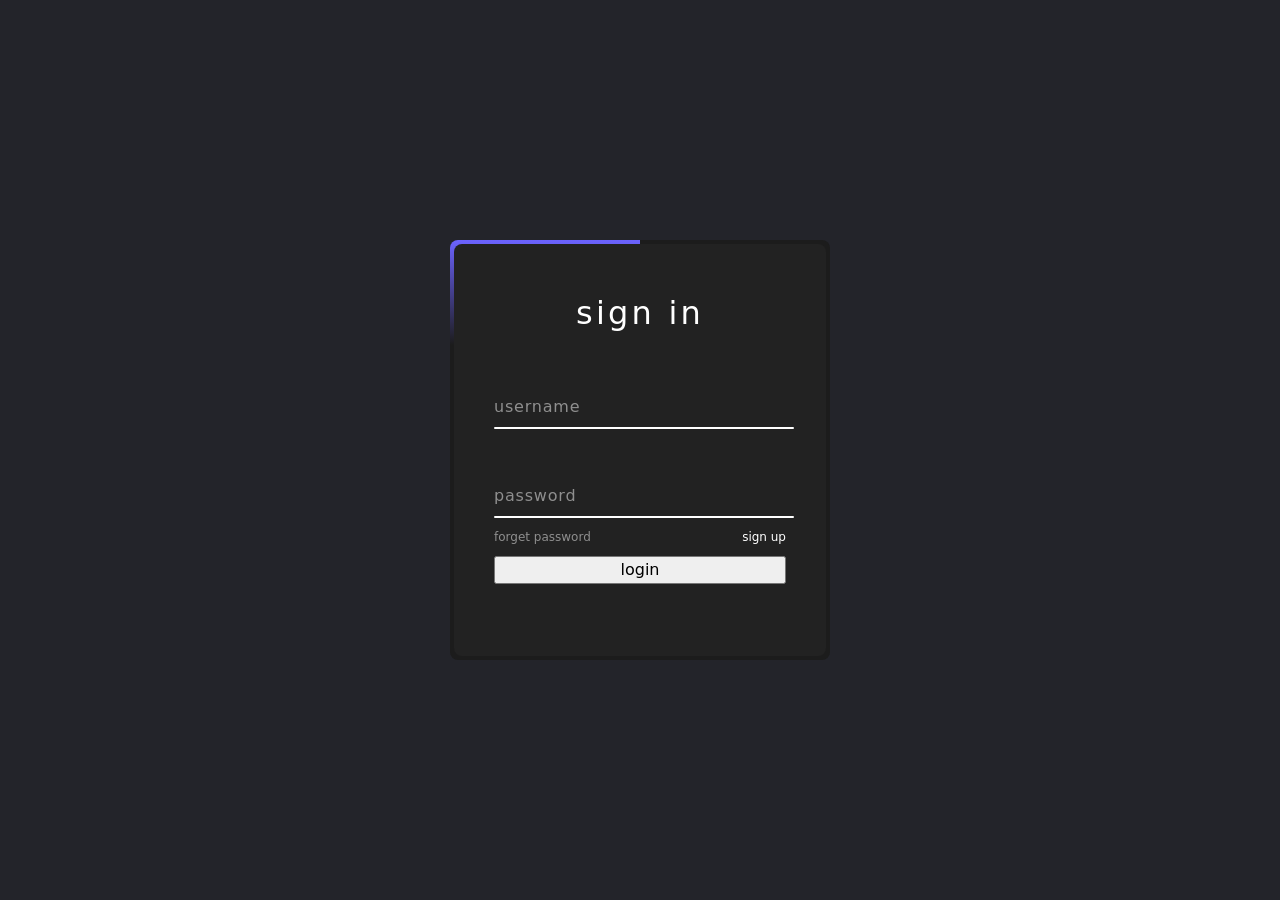
<file: index2.html>
<!DOCTYPE html>
<html lang="en">
<head>
    <meta charset="UTF-8">
    <meta name="viewport" content="width=device-width, initial-scale=1.0">
    <title>Document</title>
    <link href="https://cdn.jsdelivr.net/npm/bootstrap@5.3.3/dist/css/bootstrap.min.css" rel="stylesheet" integrity="sha384-QWTKZyjpPEjISv5WaRU9OFeRpok6YctnYmDr5pNlyT2bRjXh0JMhjY6hW+ALEwIH" crossorigin="anonymous">
    <link rel="stylesheet" href="./style.css">
    <style>
        *{
            margin: 0;
            padding: 0;
            box-sizing: border-box;
        }
        body{
            display: flex;
            justify-content: center;
            align-items: center;
            min-height: 100vh;
            background: #23242a;
        }
    </style>
</head>
<body>
    <div class="box ">
        <span class="borderline">

        </span>
         <form action="">
            <h2>sign in</h2>
            <div class="input-box">
                <input type="text" required="required">
                <span>username</span>
                <i></i>
            </div>
            <div class="input-box">
                <input type="password" required="required">
                <span>password</span>
                <i></i>
            </div>
            <div class="links">
                <a href="#">forget password</a>
                <a href="#">sign up</a>
            </div>
            <input type="submit" value="login">
         </form>
    </div>

    <script src="./java.js"></script>

   
</body>
</html>
</file>
<file: style.css>
.btn-primary{
    background-color: #6C63FF;
    border-color: #B7B3B3;
}

.box{
    position: relative;
    width: 380px;
    height: 420px;
    background: #1c1c1c;
    border-radius: 8px;
    overflow: hidden;
}
.borderline{
    position: absolute;
    top: 0;
    inset: 0;
}
    .borderline::before{
        content: "";
    position: absolute;
    top: -50%;
    left: -50%;
    width: 380px;
    height: 420px;
    background: linear-gradient(0deg, transparent, transparent, #6C63FF, #6C63FF, #6C63FF);
    animation: animate 6s linear infinite;
    transform-origin: bottom right;
    z-index: 1;

    .borderline::after{
       content: "";
    position: absolute;
    top: -50%;
    left: -50%;
    width: 380px;
    height: 420px;
    background: linear-gradient(0deg, transparent, transparent, #6C63FF, #6C63FF, #6C63FF);
    animation: animate 6s linear infinite;
    transform-origin: bottom right;
    z-index: 1;
    }

    .box::before{
        content: "";
        position: absolute;
        top: -50%;
        left: -50%;
        width: 380px;
        height: 420px;
        background: linear-gradient(0deg, transparent, transparent, #45f3ff, #45f3ff, #45f3ff);
        animation: animate 6s linear infinite;
        transform-origin: bottom right;
        z-index: 1;
    }
    .box::after{
        content: "";
        position: absolute;
        top: -50%;
        left: -50%;
        width: 380px;
        height: 420px;
        background: linear-gradient(0deg, transparent, transparent, #45f3ff, #45f3ff, #45f3ff);
        animation: animate 6s linear infinite;
        transform-origin: bottom right;
        z-index: 1;
    }
    }
    @keyframes animate{
        0%{
            transform: rotate(0deg);
        }
        100%{
            transform: rotate(360deg);
        }
    }
    .box form{
        position: absolute;
        inset: 4px;
        background: #222;
        padding: 50px 40px;
        border-radius: 8px;
        z-index: 2;
        display: flex;
        flex-direction: column;
    }
    .box form h2{
        color: #fff;
        font-weight: 500;
        text-align: center;
        letter-spacing: 0.1em;
    }
    .box form .input-box{
        position: relative;
        width: 300px;
        margin-top: 35px;

}
.box form .input-box input{
    position: relative;
    width: 100%;
    padding: 20px 10px 10px;
   background-color: transparent;
    outline: none;
    color: #23242a;
    font-size: 1em;
    letter-spacing: 0.05em;
    transition: 0.5s;
    z-index: 10;
    border: none;
}
.box form .input-box span{
    position: absolute;
    left: 0;
    padding: 20px 0px 10px;
    font-size: 1em;
    color: #8f8f8f;
    pointer-events: none;
    letter-spacing: 0.05em;
    transition: 0.5s;
}
.box form .input-box input:valid ~ span,
.box form .input-box input:focus ~ span{
    color: #fff;
    transform:  translateY(-34px);
    font-size: 0.75em;
}
.box form .input-box i{
    position: absolute;
    left: 0;
    bottom: 0;
    width: 100%;
    height: 2px;
    background: #fff;
    border-radius: 4px;
    transition: 0.5s;
    pointer-events: none;
    overflow: hidden;
}
.box form .input-box input:valid ~ i,
.box form .input-box input:focus ~ i{
    height: 44px;
}
.box form .links{
    display: flex;
    justify-content: space-between;
}
.box form .links a{
    margin: 10px 0;
    font-size: 0.75em;
    color: #8f8f8f;
    text-decoration: none;
}
.box form .links a:hover,
.box form .links a:nth-child(2){
    color: #fff;
}
.box form .input-box input[type="submit"]{
    border: none;
    outline: none;
    padding: 9px 25px;
    background-color: #fff;
    cursor: pointer;
    border-radius: 4px;
    font-size: 16px;
    font-weight: 600;
    width: 100px;
    margin-top: 10px;
}
.box form input[type="submit"]:active {
    opacity: 0.8;
}
</file>
